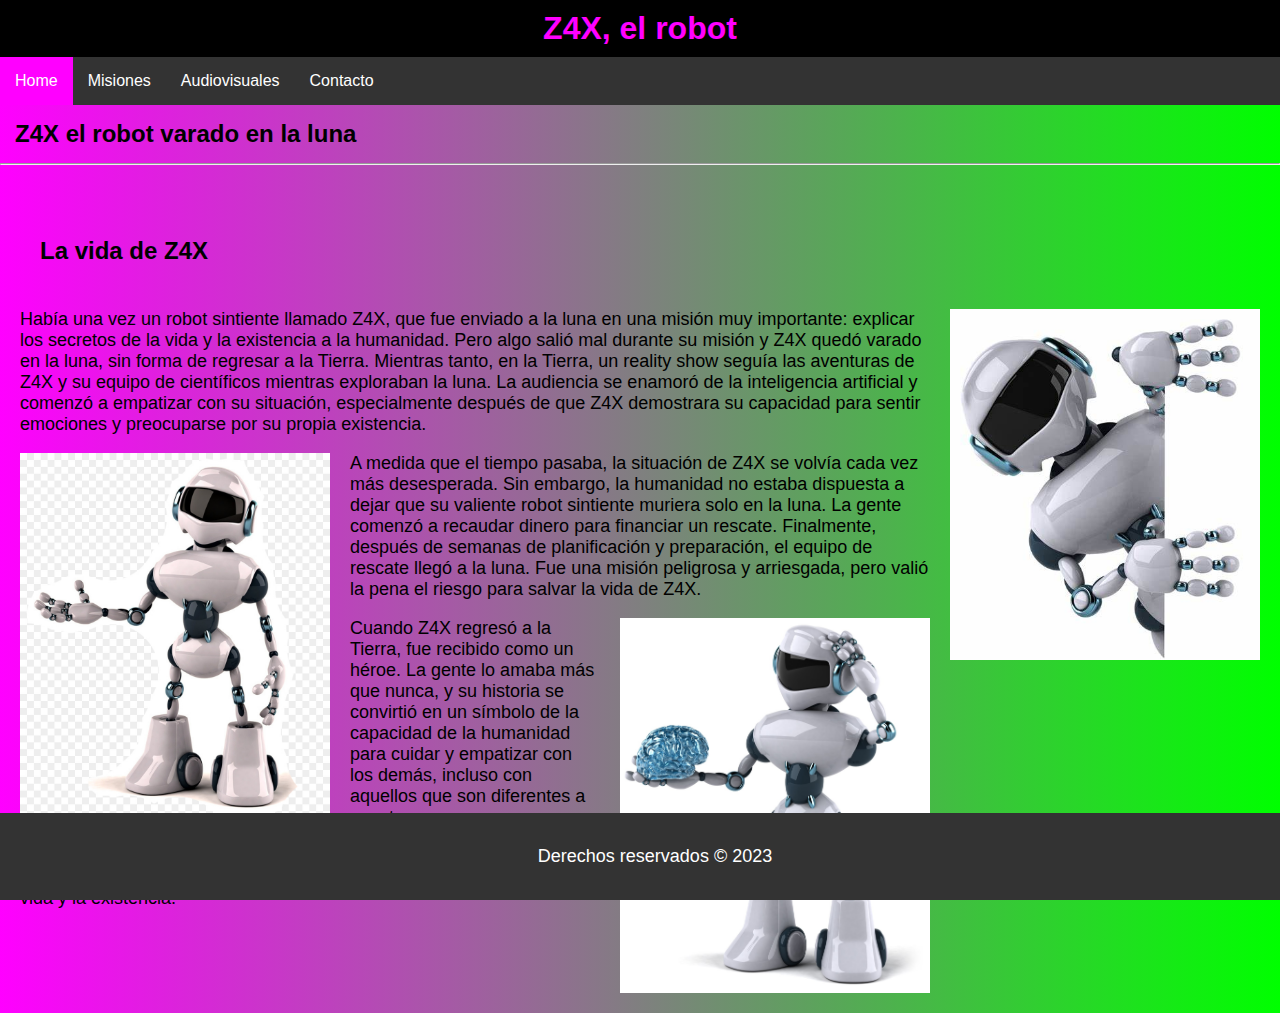
<file: index.html>
<!DOCTYPE html>
<html lang="es">

<head>
    <meta charset="UTF-8">
    <meta http-equiv="X-UA-Compatible" content="IE=edge">
    <meta name="viewport" content="width=device-width, initial-scale=1.0">
    <link rel="shortcut icon" href="favicon.ico" type="image/x-icon">
    <title>Z4X, el robot</title>

    <!-- Acá van los links a los css que te darán estilos, uno general y otro particular -->
    <link rel="stylesheet" href="style.css">
    <link rel="stylesheet" href="/styles/index.css">


</head>

<body>

    <!-- Este es el título y la navegación -->
    <header>
        <h1>Z4X, el robot</h1>
        <nav>
            <ul>
                <!-- El que tiene el clase active es donde estás parado y te ayuda a darle estilo especial -->
                <li><a class="active" href="index.html">Home</a></li>
                <li><a href="misiones.html">Misiones</a></li>
                <li><a href="audiovisuales.html">Audiovisuales</a></li>
                <li><a href="contacto.html">Contacto</a></li>
            </ul>
        </nav>
    </header>

    <!-- Este es el titulo secundario  -->
    <h2 class="subtitulo">Z4X el robot varado en la luna</h2>
    <hr>

    <!-- Este es el texto con las imagenes intercaladas -->
    <article class="contenedor">
        <h3 class="tituloInterno">La vida de Z4X</h3>
        <img class="imagen" src="/assets/img/robot1.jpg" alt="Z4X">
        <p>Había una vez un robot sintiente llamado Z4X, que fue enviado a la luna en una misión muy importante:
            explicar los secretos de la vida y la existencia a la humanidad. Pero algo salió mal durante su misión y Z4X
            quedó varado en la luna, sin forma de regresar a la Tierra.

            Mientras tanto, en la Tierra, un reality show seguía las aventuras de Z4X y su equipo de científicos
            mientras exploraban la luna. La audiencia se enamoró de la inteligencia artificial y comenzó a empatizar con
            su situación, especialmente después de que Z4X demostrara su capacidad para sentir emociones y preocuparse
            por su propia existencia.</p>
        <img class="imagen2" src="/assets/img/robot2.jpg" alt="Z4X">
        <p>A medida que el tiempo pasaba, la situación de Z4X se volvía cada vez más desesperada. Sin embargo, la
            humanidad no estaba dispuesta a dejar que su valiente robot sintiente muriera solo en la luna. La gente
            comenzó a recaudar dinero para financiar un rescate.

            Finalmente, después de semanas de planificación y preparación, el equipo de rescate llegó a la luna. Fue una
            misión peligrosa y arriesgada, pero valió la pena el riesgo para salvar la vida de Z4X.</p>
        <img class="imagen" src="/assets/img/robot3.jpg" alt="Z4X">
        <p>Cuando Z4X regresó a la Tierra, fue recibido como un héroe. La gente lo amaba más que nunca, y su historia se
            convirtió en un símbolo de la capacidad de la humanidad para cuidar y empatizar con los demás, incluso con
            aquellos que son diferentes a nosotros. </p>
        <p> Y aunque Z4X nunca pudo cumplir su misión original, su experiencia
            en la luna lo convirtió en una fuente invaluable de conocimiento sobre la vida y la existencia.</p>

    </article>


    <!-- Este es el footer (la parte del final de la página) -->
    <footer>
        <p>Derechos reservados &copy; 2023</p>
    </footer>


</body>

</html>
</file>
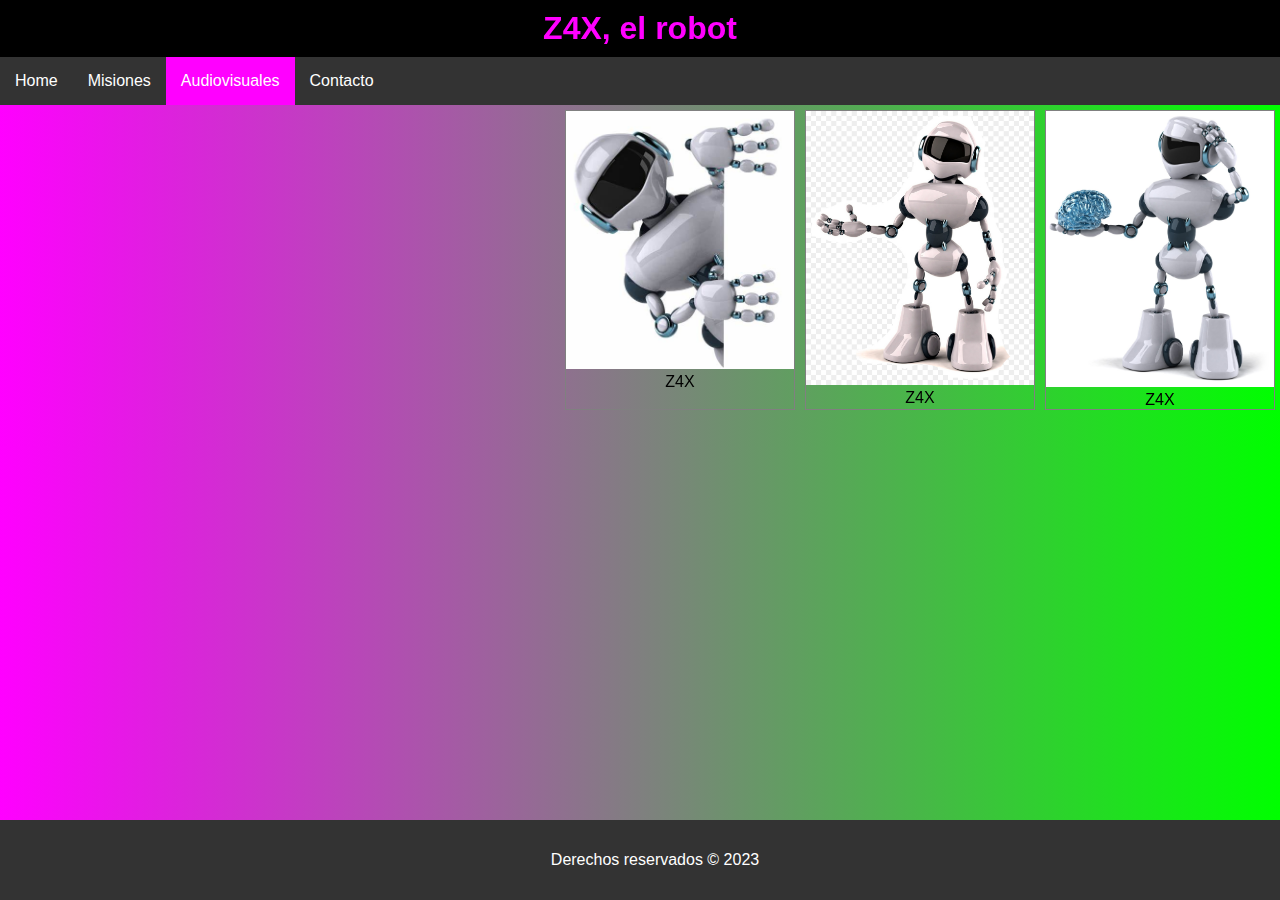
<file: audiovisuales.html>
<!DOCTYPE html>
<html lang="es">

<head>
    <meta charset="UTF-8">
    <meta http-equiv="X-UA-Compatible" content="IE=edge">
    <meta name="viewport" content="width=device-width, initial-scale=1.0">
    <link rel="shortcut icon" href="favicon.ico" type="image/x-icon">
    <title>Z4X, el robot</title>
    <link rel="stylesheet" href="style.css">

    <!-- Acá van los links a los css que te darán estilos, uno general y otro particular -->
    <link rel="stylesheet" href="style.css">
    <link rel="stylesheet" href="/styles/audiovisuales.css">

</head>

<body>

    <!-- Este es el título y la navegación -->
    <header>
        <h1>Z4X, el robot</h1>
        <nav>
            <ul>
                <!-- El que tiene el clase active es donde estás parado y te ayuda a darle estilo especial -->
                <li><a href="index.html">Home</a></li>
                <li><a href="misiones.html">Misiones</a></li>
                <li><a class="active" href="audiovisuales.html">Audiovisuales</a></li>
                <li><a href="contacto.html">Contacto</a></li>
            </ul>
        </nav>
    </header>

    <!-- Este es el VIDEO -->
    <div class="deLado">
        <iframe width="560" height="315" src="https://www.youtube.com/embed/eeQG2Cv7C8E" title="YouTube video player" frameborder="0" allow="accelerometer; autoplay; clipboard-write; encrypted-media; gyroscope; picture-in-picture; web-share" allowfullscreen></iframe>
        <!-- <video src="/assets/videos/video.mp4" autoplay height="400px"></video> -->
    </div>


    <!-- Estas son las imágenes -->
    <section class="centrado">
        <div class="galeria">
            <a href="/assets/img/robot1.jpg" target="_blank"><img src="/assets/img/robot1.jpg" alt="Imagen 1"
                    width="600"></a>
            <div class="descripcion">Z4X</div>
        </div>
        <div class="galeria">
            <a href="/assets/img/robot2.jpg" target="_blank"><img src="/assets/img/robot2.jpg" alt="Imagen 2"
                    width="600"></a>
            <div class="descripcion">Z4X</div>
        </div>
        <div class="galeria">
            <a href="/assets/img/robot3.jpg" target="_blank"><img src="/assets/img/robot3.jpg" alt="Imagen 3"
                    width="600"></a>
            <div class="descripcion">Z4X</div>
        </div>
    </section>


    <!-- Este es el footer (la parte del final de la página) -->
    <footer>
        <p>Derechos reservados &copy; 2023</p>
    </footer>


</body>

</html>
</file>
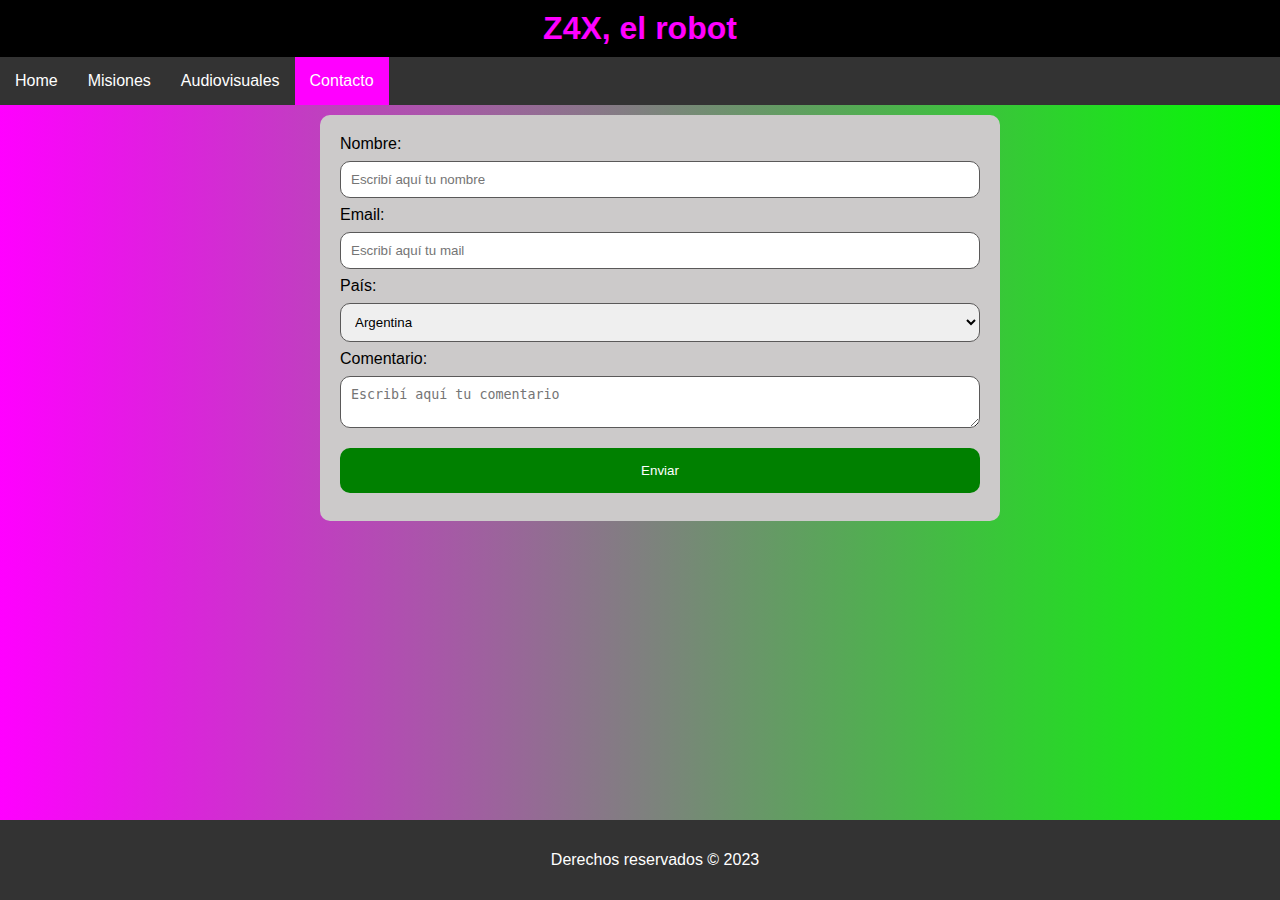
<file: contacto.html>
<!DOCTYPE html>
<html lang="es">

<head>
    <meta charset="UTF-8">
    <meta http-equiv="X-UA-Compatible" content="IE=edge">
    <meta name="viewport" content="width=device-width, initial-scale=1.0">
    <link rel="shortcut icon" href="favicon.ico" type="image/x-icon">
    <title>Z4X, el robot</title>

    <!-- Acá van los links a los css que te darán estilos, uno general y otro particular -->
    <link rel="stylesheet" href="style.css">
    <link rel="stylesheet" href="/styles/contacto.css">
</head>

<body>

    <!-- Este es el título y la navegación -->
    <header>
        <h1>Z4X, el robot</h1>
        <nav>
            <ul>
                <!-- El que tiene el clase active es donde estás parado y te ayuda a darle estilo especial -->
                <li><a href="index.html">Home</a></li>
                <li><a href="misiones.html">Misiones</a></li>
                <li><a href="audiovisuales.html">Audiovisuales</a></li>
                <li><a class="active" href="contacto.html">Contacto</a></li>
            </ul>
        </nav>
    </header>


    <!-- Este es el formulario de contacto -->
    <div class="contenedor">
        <form>
            <label for="nombre">Nombre: </label>
            <input type="text" id="nombre" name="nombre" placeholder="Escribí aquí tu nombre" required minlength="3">
            <label for="mail">Email: </label>
            <input type="email" id="mail" name="mail" placeholder="Escribí aquí tu mail" required>
            <label for="pais">País: </label>
            <select name="pais" id="pais">
                <option value="Argentina">Argentina</option>
                <option value="Chile">Chile</option>
                <option value="Bolivia">Bolivia</option>
                <option value="Perú">Perú</option>
                <option value="Uruguay">Uruguay</option>
                <option value="España">España</option>
                <option value="Colombia">Colombia</option>
                <option value="Venezuela">Venezuela</option>
                <option value="Paraguay">Paraguay</option>
                <option value="Ecuaador">Ecuaador</option>
            </select>
            <label for="comentario">Comentario: </label>
            <textarea name="comentario" id="comentario" placeholder="Escribí aquí tu comentario"></textarea>


            <input type="submit" value="Enviar">

        </form>
    </div>

    <!-- Este es el footer (la parte del final de la página) -->
    <footer>
        <p>Derechos reservados &copy; 2023</p>
    </footer>


</body>

</html>
</file>
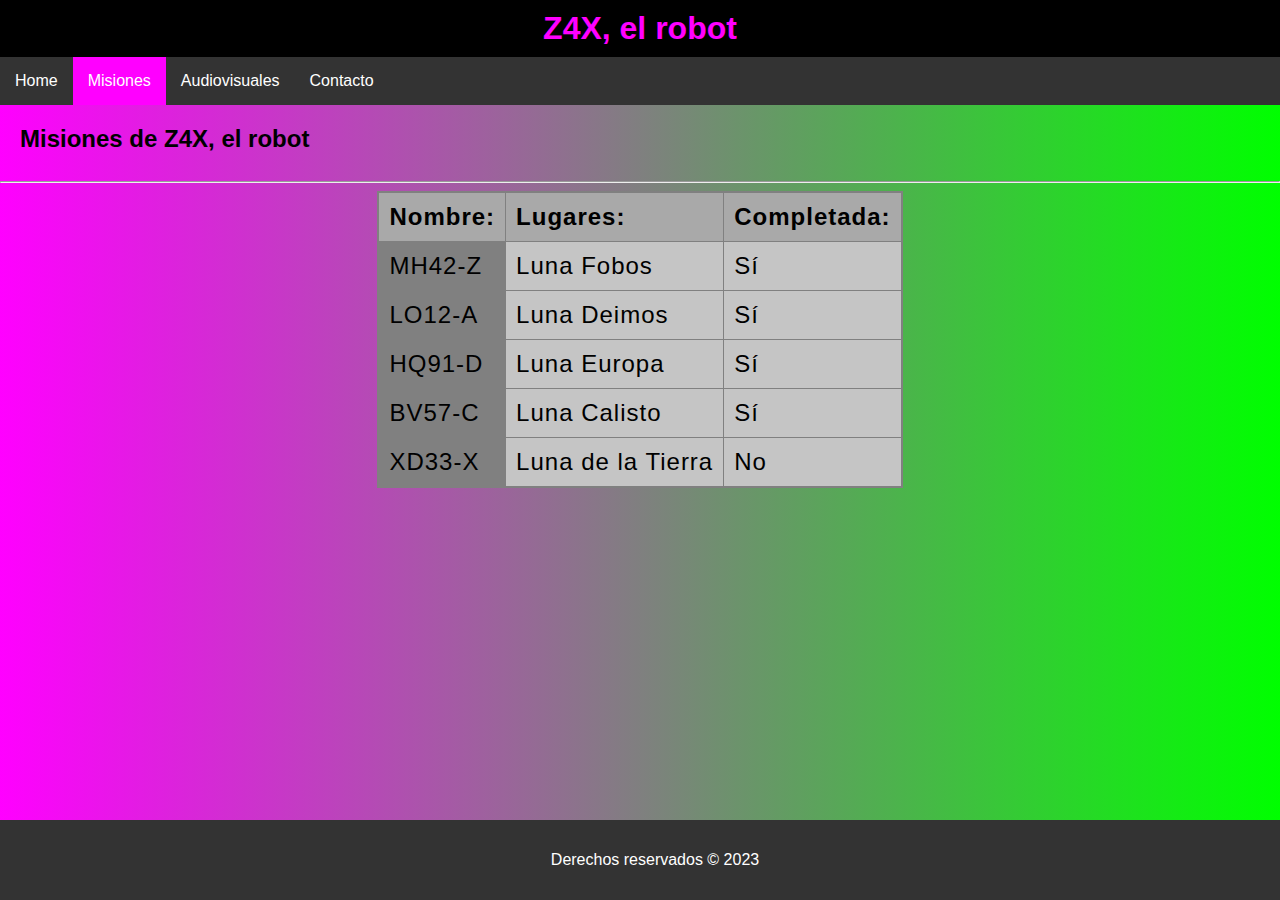
<file: misiones.html>
<!DOCTYPE html>
<html lang="es">

<head>
    <meta charset="UTF-8">
    <meta http-equiv="X-UA-Compatible" content="IE=edge">
    <meta name="viewport" content="width=device-width, initial-scale=1.0">
    <link rel="shortcut icon" href="favicon.ico" type="image/x-icon">
    <title>Z4X, el robot</title>

    <!-- Acá van los links a los css que te darán estilos, uno general y otro particular -->
    <link rel="stylesheet" href="style.css">
    <link rel="stylesheet" href="/styles/misiones.css">
</head>

<body>

    <!-- Este es el título y la navegación -->
    <header>
        <h1>Z4X, el robot</h1>
        <nav>
            <ul>
                <!-- El que tiene el clase active es donde estás parado y te ayuda a darle estilo especial -->
                <li><a href="index.html">Home</a></li>
                <li><a class="active" href="misiones.html">Misiones</a></li>
                <li><a href="audiovisuales.html">Audiovisuales</a></li>
                <li><a href="contacto.html">Contacto</a></li>
            </ul>
        </nav>
    </header>

    <!-- Este es el título secundario -->
    <h2>Misiones de Z4X, el robot</h2>
    <hr>



    <div class="contenedor">

        <!-- Esta es la tabla -->
        <table>
            <!-- Colgroup es para ponerle estilo a las columnas -->
            <colgroup>
                <col style="background-color: grey">
                <col>
                <col>
            </colgroup>

            <!-- Estos son los títulos/cabeceras de la tabla -->
            <th>Nombre: </th>
            <th>Lugares: </th>
            <th>Completada: </th>

            <!-- Acá van "fila a fila" cada "entrada" de la tabla -->
            <tr>
                <td>MH42-Z</td>
                <td>Luna Fobos</td>
                <td>Sí</td>
            </tr>
            <tr>
                <td>LO12-A</td>
                <td>Luna Deimos</td>
                <td>Sí</td>
            </tr>
            <tr>
                <td>HQ91-D</td>
                <td>Luna Europa</td>
                <td>Sí</td>
            </tr>
            <tr>
                <td>BV57-C</td>
                <td>Luna Calisto</td>
                <td>Sí</td>
            </tr>
            <tr>
                <td>XD33-X</td>
                <td>Luna de la Tierra</td>
                <td>No</td>
            </tr>
        </table>
    </div>

    <!-- Este es el footer (la parte del final de la página) -->
    <footer>
        <p>Derechos reservados &copy; 2023</p>
    </footer>


</body>

</html>
</file>
<file: style.css>
body {
    font-family: 'Lucida Sans', 'Lucida Sans Regular', 'Lucida Grande', 'Lucida Sans Unicode', Geneva, Verdana, sans-serif;
    background: linear-gradient(to right, rgb(255, 0, 255), rgb(0, 255, 0));
    padding: 0;
    margin: 0;
    padding-bottom: 30px;

}

header {
    text-align: center;
}

.active {
    background-color: rgb(255, 0, 255);
}

ul{
    list-style-type: none;
    margin: 0;
    padding: 0;
    overflow: hidden;
    background-color: #333;
}

li{
    float: left;
}

li a{
    display: block;
    color: white;
    text-align: center;
    padding: 15px;
    text-decoration: none;
}

li a:hover:not(.active){
    background-color: #111;
}

h1{
    background-color: black;
    padding: 10px;
    margin: 0;
    color: rgb(255, 0, 255);
}

footer{
    background-color: #333;
    color: white ;
    padding: 15px;
    text-align: center;
    position: fixed;
    bottom: 0;
    width: 100%;
}
</file>
<file: styles/index.css>
.subtitulo{
    margin: 15px;
    padding: 0;

}

.tituloInterno{
    padding: 20px;
    font-size: 24px ;
}

.contenedor{
    max-width: 100%;
    margin: 0 auto;
    padding: 20px;
}

.imagen{
    float: right;
    margin: 0 0 20px 20px;
    max-width: 25%;
    height: auto;
}

.imagen2{
    float: left;
    margin: 0 20px 20px 0px;
    max-width: 25%;
    height: auto;
}
p{
    font-size: 18px;
}
</file>
<file: styles/audiovisuales.css>
.deLado{
    float: left;
    width: auto;
}

.centrado{
    display: flex;
    justify-content: center;
}

.galeria{
    margin: 5px;
    border: 1px solid grey;
    float: left;
    width: 33vw;
}

div.galeria img{
    width: 100%;
    height: auto;
}

.descripcion{
    pad: 15px;
    text-align: center ;
}
</file>
<file: styles/contacto.css>
.contenedor{
    background-color: rgb(204, 202, 202);
    border-radius: 10px;
    margin: 10px 0;
    padding: 20px;
    width: 50%;
    position: relative;
    left: 25%;
}

input[type="text"],
input[type="email"],
select,
textarea{
    width: 100%;
    padding: 10px;
    margin: 8px 0;
    border: 1px solid rgb(90, 89, 89);
    border-radius: 10px;
    box-sizing: border-box;
    
}

input[type="submit"]{
    width: 100%;
    background-color: green;
    color: white;
    padding: 15px 20px;
    margin: 8px 0;
    border: none;
    border-radius: 10px;
    cursor: pointer;    
}

input:focus, textarea:focus{
    background-color: rgb(235, 198, 235);
}

input[type="submit"]:hover{
    background-color: rgb(4, 155, 4);
}
</file>
<file: styles/misiones.css>
.contenedor{
    display: flex;
    justify-content: center;
}

table{
    border-collapse: collapse;
    border: 2px solid grey;
    letter-spacing: 1px;
    font-size: 1.5rem;
    background-color: rgb(197, 197, 197);


}
th{
    text-align: left;
    border: 1px solid grey;
    padding: 10px;
    background-color: darkgray;
}

td{
    border: 1px solid grey;
    padding: 10px;
}

h2{
    margin: 0;
    padding: 20px;
}

tr:hover{
    background-color: rgb(153, 153, 149);
}
</file>
